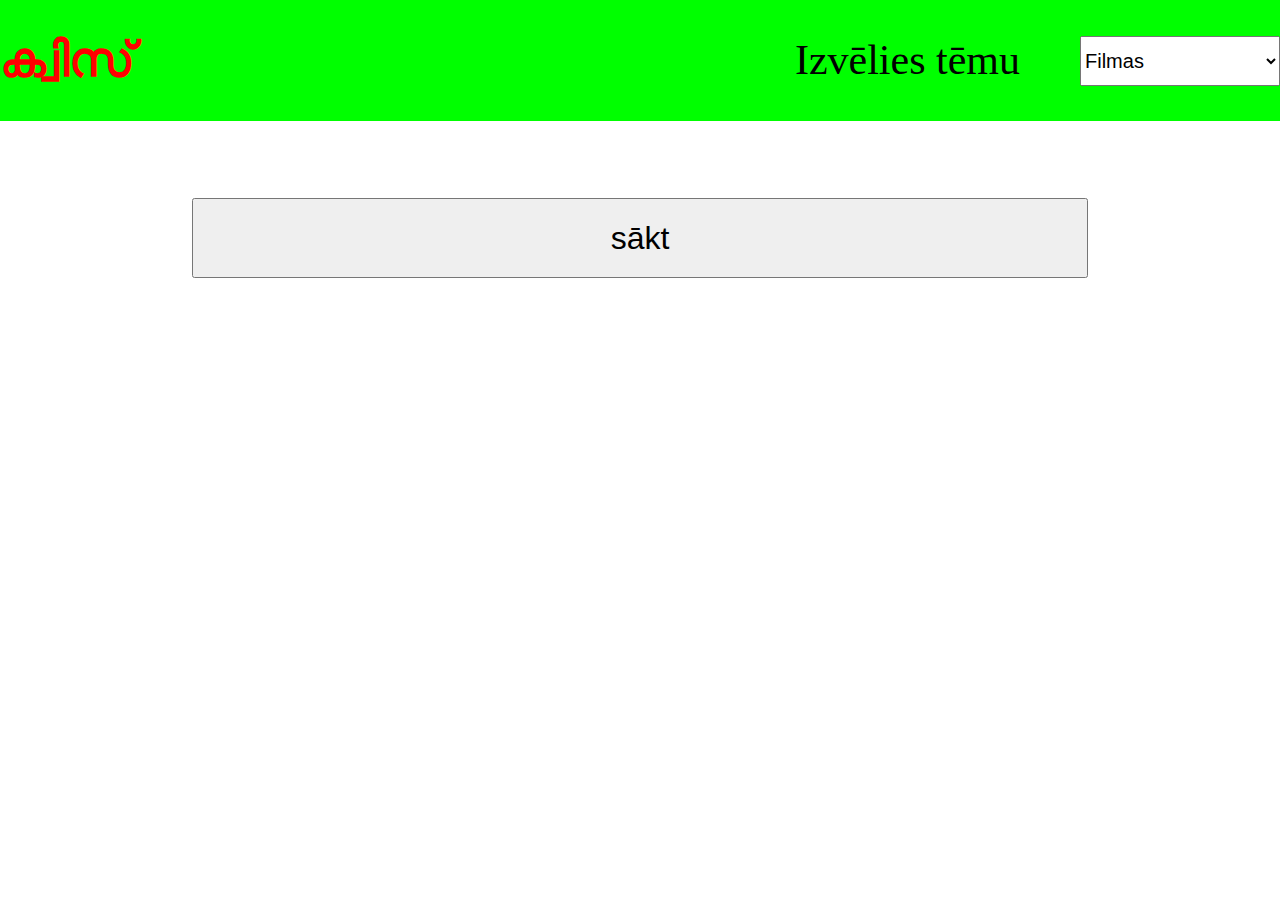
<file: index.html>
<!DOCTYPE html>
<html>
    <head>
        <link rel="stylesheet" href="style.css">
    </head>
    <body>
        <div class="nav">
            <h1>ക്വിസ്</h1>
            <div class="radiopoga">
                <label for="tema">Izvēlies tēmu</label>
                <select name="tema" id="tema">
                    <option value="Filmas">Filmas</option>
                    <option value="Speles">Spēles</option>
                    <option value="Datori">Datori</option>
                </select>
            </div>
        </div>
            <div class="body">
                <button class="poga" onclick="sakt()">sākt</button>
                <h2 id="score"></h2>
            </div>
    </body>
    <script src="main.js"></script>
</html>
</file>
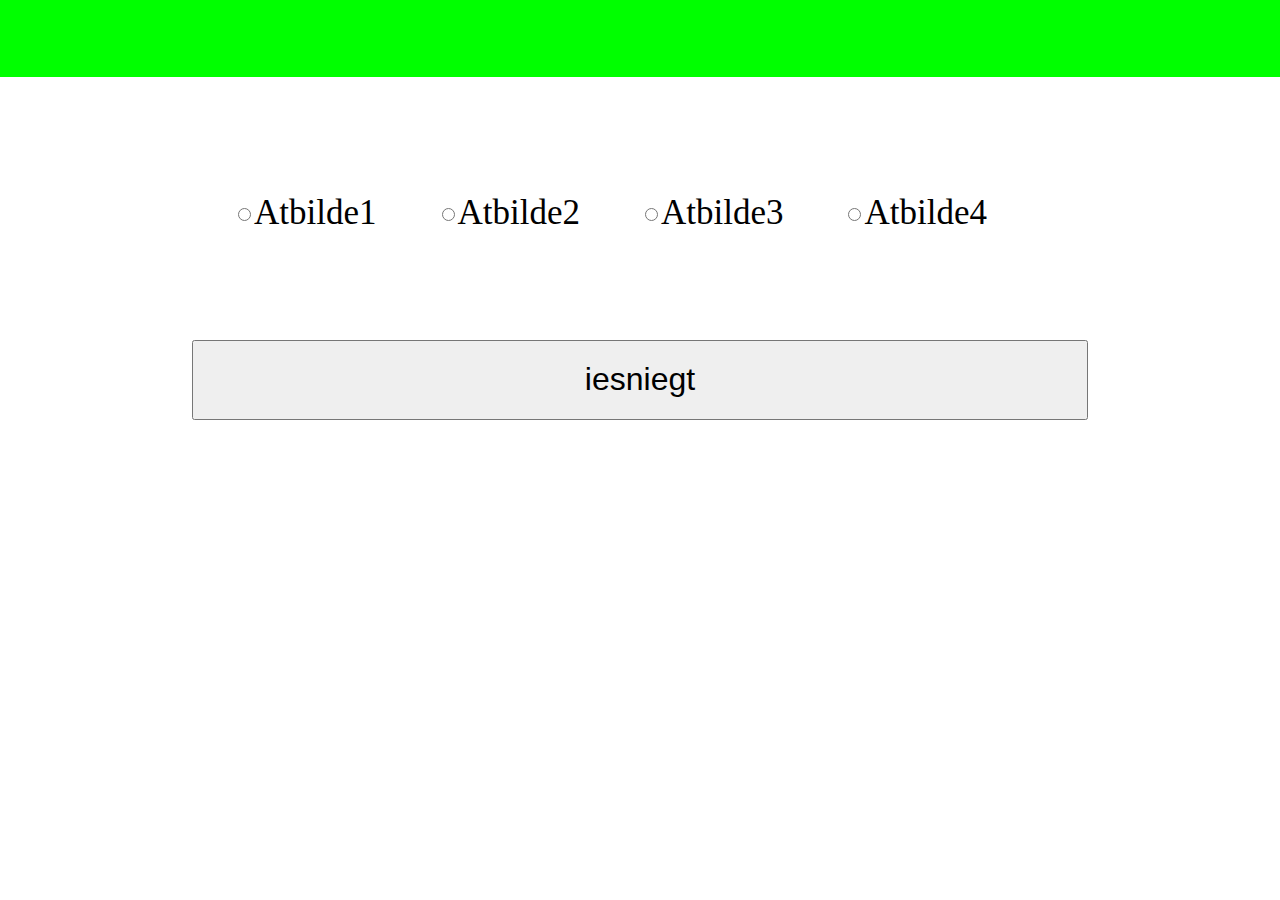
<file: pumabota.html>
<!DOCTYPE html>
<html lang="en">
<head>
    <meta charset="UTF-8">
    <meta http-equiv="X-UA-Compatible" content="IE=edge">
    <meta name="viewport" content="width=device-width, initial-scale=1.0">
    <link rel="stylesheet" href="style.css">
    <title>SPELE</title>
</head>
<body>
    <div class="nav">
        <h1 class="temasnosaukums" id="tema">IGRA</h1>
    </div>
    <h2 id="jautajums" class="jautajums"></h2>

    <div class="jautajumi">
        <form id="atbildes" class="form">
            <input type="radio" id="Atb1" name="atbilde" value="1">
            <label for="Atb1" id="atb1">Atbilde1</label><br>
            <input type="radio" id="Atb2" name="atbilde" value="2">
            <label for="Atb2" id="atb2">Atbilde2</label><br>
            <input type="radio" id="Atb3" name="atbilde" value="3">
            <label for="Atb3" id="atb3">Atbilde3</label>
            <input type="radio" id="Atb4" name="atbilde" value="4">
            <label for="Atb4" id="atb4">Atbilde4</label>
        </form>
    </div>
    
    <button id="iesniegt" class="poga" onclick="iesniegt()">iesniegt</button>
</body>


<script src="spele.js"></script>

</html>
</file>
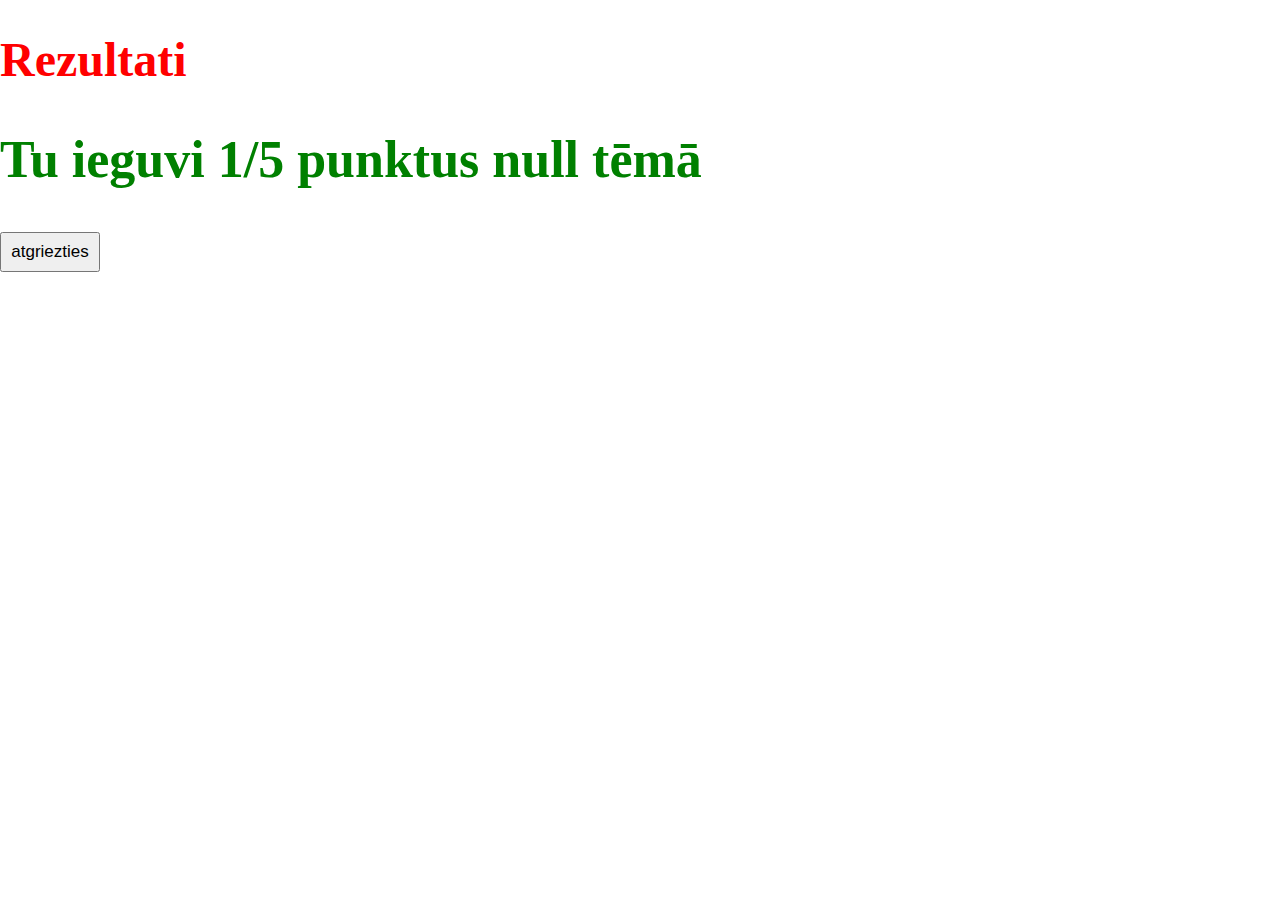
<file: rezultati.html>
<!DOCTYPE html>
<html lang="en">
<head>
    <meta charset="UTF-8">
    <meta http-equiv="X-UA-Compatible" content="IE=edge">
    <meta name="viewport" content="width=device-width, initial-scale=1.0">
    <link rel="stylesheet" href="style.css">
    <title>Rezultati</title>
</head>
<body>
    <h1 class="Rezultati">Rezultati</h1>
    <h2 class="Rezultati1"id="score">Tu ieguvi</h2>
    <button class="poga1" onclick="atgriezties()">atgriezties</button>
</body>
<script src="rezult.js"></script>
</html>
</file>
<file: style.css>
body {
    margin: 0px;
    overflow: hidden;
    
}
h1 {
    color: red;
    font-size: 48px;
}
.nav {
    background-color: lime;
    align-items: center;
    display: flex;
    justify-content: space-between;
    font-family: Georgia, 'Times New Roman', Times, serif;
    font-size: 55px;
    
}

.radiopoga {
    display: flex;
    font-size: 42px;
    
}
#tema {
    width: 200px;
    height: 50px;
    font-size: 20px;
}
.poga {
    margin-top: 6%;
    width: 70%;
    height: 80px;
    font-size: 32px;
    margin-left: 15%;
    margin-right: 15%;
}

.jautajums {
    font-size: 42px;
    text-align: center;
}
.temasnosaukums {
    color: blue;
    
}

.form {
    margin-top: 4%;
    display: inline-flex;
    align-items: center;
    justify-content: center;
    font-size: 35px;
    width: 100%;
    height: 100px;
    
}
label {
    margin-right: 60px;
    
}

.Rezultati {
    font-size: 48px;
}

.Rezultati1 {
    font-size: 52px;
    color: green;
}

.poga1 {
    width: 100px;
    height: 40px;
    font-size: 17px;
}
</file>
